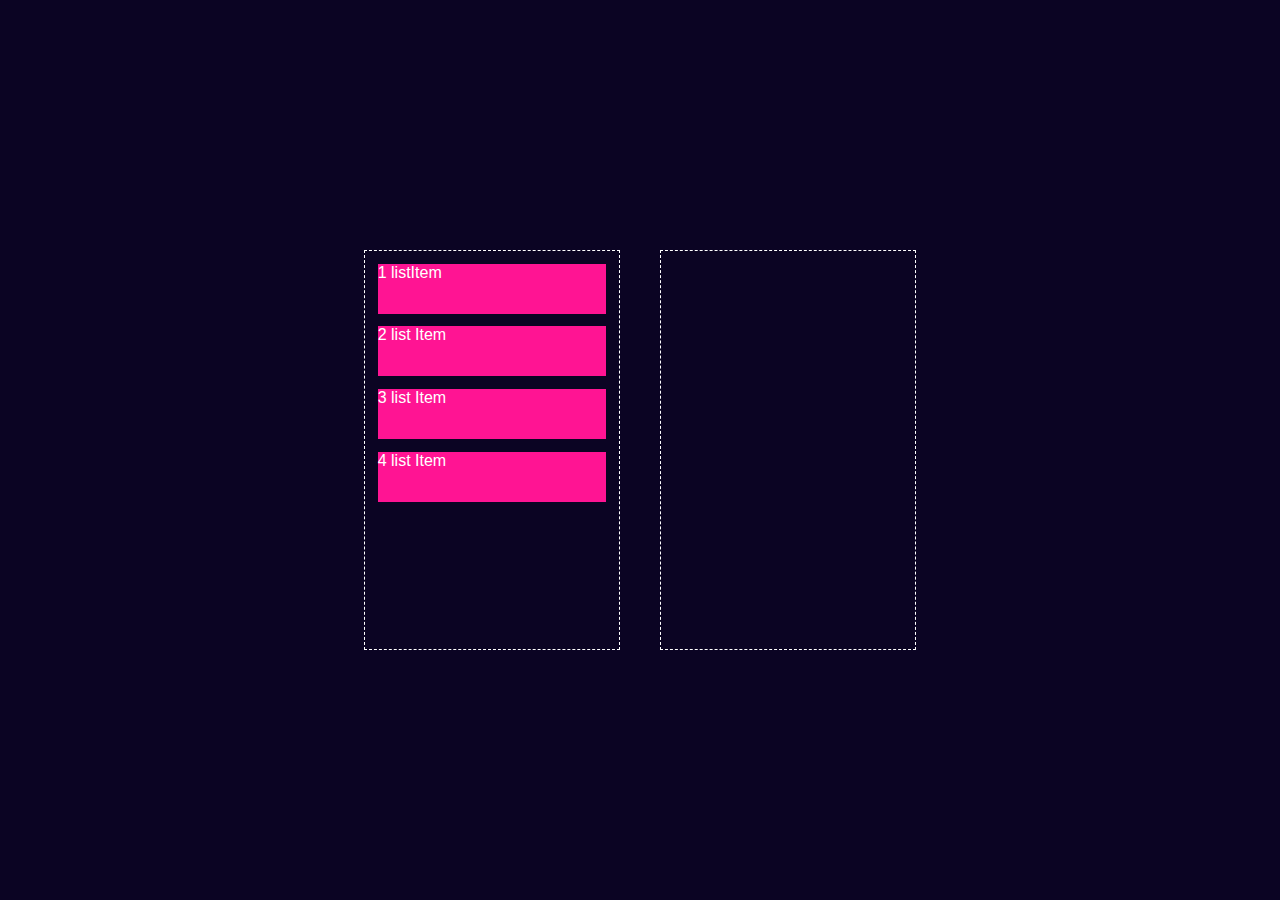
<file: dragdrop/index.html>
<!DOCTYPE html>
<html lang="en">
<head>
    <meta charset="UTF-8">
    <meta name="viewport" content="width=device-width, initial-scale=1.0">
    <title>Drag and Drop</title>
    <link rel="stylesheet" href="styles.css">
</head>
<body>
    <div class="container">
        <!-- <div class="leftBox">
            <div class="listItem" draggable="true">1 list item</div>
            <div class="listItem" draggable="true">2 list item</div>
            <div class="listItem" draggable="true">3 list item</div>
            <div class="listItem" draggable="true">4 list item</div>
        </div>
        <div class="rightBox"></div> -->
    </div>

    <script src="./script.js"></script>
</body>
</html>
</file>
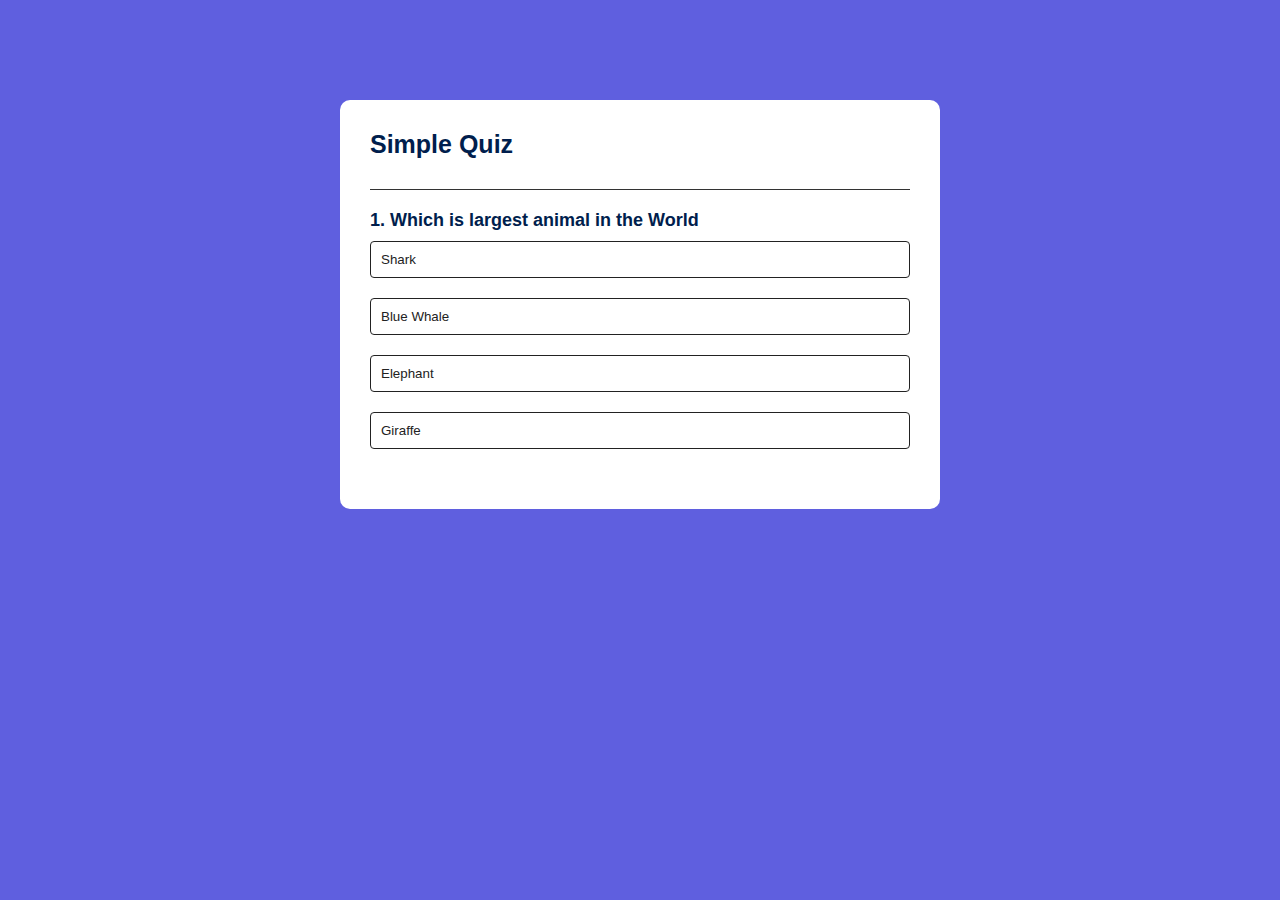
<file: quizapp/index.html>
<!DOCTYPE html>
<html lang="en">

<head>
    <meta charset="UTF-8">
    <meta name="viewport" content="width=device-width, initial-scale=1.0">
    <title>Quiz App</title>
    <link rel="stylesheet" href="styles.css">
</head>

<body>
    <div class="app">
        <h1>Simple Quiz</h1>
        <div class="quiz">
            <h2 id="question">Your question goes here..</h2>
            <div id="answer-buttons">
                <button class="btn">Answer 1</button>
                <button class="btn">Answer 2</button>
                <button class="btn">Answer 3</button>
                <button class="btn">Answer 4</button>
            </div>
            <button id="next-btn">Next</button>
        </div>
    </div>

    <script src="./script.js"></script>
</body>

</html>
</file>
<file: dragdrop/styles.css>
* {
    padding:0;
    margin:0;
    font-family: 'Poppins', sans-serif;
    box-sizing: border-box;
}

.container {
    background: #0b0423;
    width: 100%;
    height: 100vh;
    display: flex;
    align-items: center;
    justify-content: center;
    flex-direction: row;
}

.leftBox, .rightBox {
    width: 20%;
    height: 400px;
    border: 1px dashed #fff;
    margin: 20px;
    color: white
}

.listItem {
    width: 90%;
    margin: 5%;
    height: 50px;
    background-color: deeppink;
    box-sizing: border-box;
}
</file>
<file: quizapp/styles.css>
* {
    padding: 0;
    margin: 0;
    box-sizing: border-box;
    font-family:Arial, Helvetica, sans-serif;
}

body {
    background-color: rgb(95, 95, 223);
}

.app {
    width: 80%;
    max-width: 600px;
    background: #fff;
    margin: 100px auto 0;
    border-radius: 10px;
    padding: 30px;
}

.app h1 {
    font-size: 25px;
    font-weight: 600;
    border-bottom: 1px solid #333;
    padding-bottom: 30px;
    color: #001e4d;
}

.quiz {
    padding: 20px 0;
}

.quiz h2 {
    font-size: 18px;
    font-weight: 600;
    color: #001e4d;
}

.btn {
    background: #fff;
    width: 100%;
    border: 1px solid #222;
    margin: 10px 0;
    padding: 10px;
    color: #222;
    font-weight: 500;
    text-align: left;
    cursor: pointer;
    border-radius: 4px;
    transition: all 0.3s;
}

.btn:hover:not([disabled]) {
    color: #fff;
    background: #222;
}

.btn:disabled {
    cursor: no-drop;
}

#next-btn {
    padding: 10px;
    background: rgb(95, 95, 223);
    border: 0;
    color: #fff;
    display: block;
    margin: 20px auto 0;
    width: 150px;
    font-weight: 600;
}

.correct {
    background: #9ad490;
}

.incorrect {
    background: #ff9393;
}
</file>
